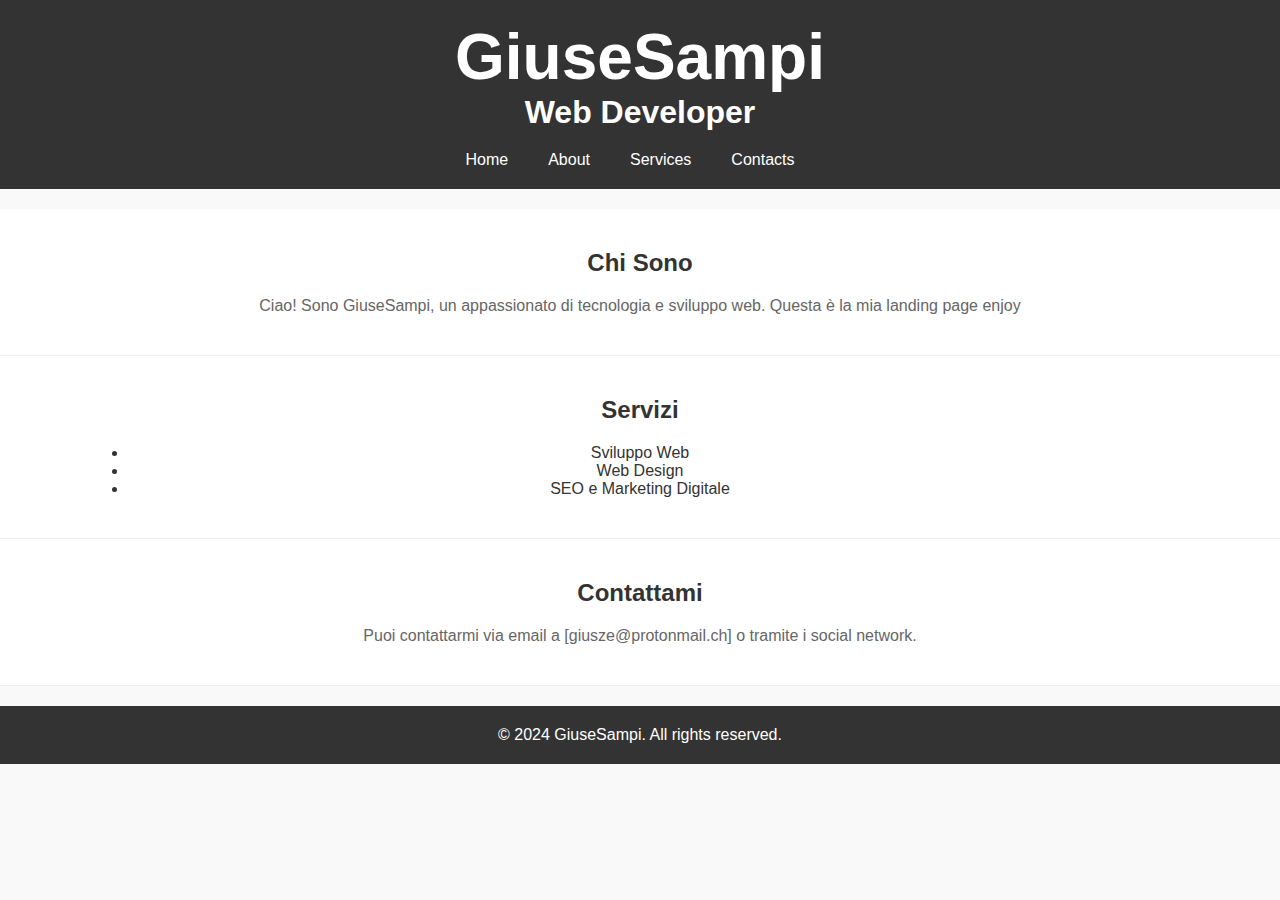
<file: index.html>
<!DOCTYPE html>
<html lang="en">
<head>
    <meta charset="UTF-8">
    <meta name="viewport" content="width=device-width, initial-scale=1.0">
    <title>GiuseSampi | Personal Website & Blog</title>
    <link rel="stylesheet" href="style.css">
    <!-- Meta tag per SEO -->
    <meta name="description" content="Il sito personale di GiuseSampi, sviluppatore web freelance.">
    <meta name="keywords" content="GiuseSampi, sviluppatore web, freelance, portfolio">
</head>
<body>
    <!-- Header -->
    <header id="home">
        <div class="container">
            <div class="logo">
        <div class="header-content">
            <h1>GiuseSampi</h1>
            <p>Web Developer</p>
        </div>
            </div>
            <nav>
                <ul>
                    <li><a href="index.html">Home</a></li>
                    <li><a href="about.html">About</a></li>
                    <li><a href="services.html">Services</a></li>
                    <li><a href="contact.html">Contacts</a></li>
                </ul>
            </nav>
        </div>
        
    </header>

    <!-- Main Content -->
    <main>
        <section id="about" class="section">
            <div class="container">
                <h2>Chi Sono</h2>
                <p>Ciao! Sono GiuseSampi, un appassionato di tecnologia e sviluppo web. Questa è la mia landing page enjoy </p>
            </div>
        </section>
        <section id="services" class="section">
            <div class="container">
                <h2>Servizi</h2>
                <ul>
                    <li>Sviluppo Web</li>
                    <li>Web Design</li>
                    <li>SEO e Marketing Digitale</li>
                </ul>
            </div>
        </section>
        <section id="contact" class="section">
            <div class="container">
                <h2>Contattami</h2>
                <p>Puoi contattarmi via email a [giusze@protonmail.ch] o tramite i social network.</p>
            </div>
        </section>
    </main>

    <!-- Footer -->
    <footer>
        <div class="container">
            <p>&copy; 2024 GiuseSampi. All rights reserved.</p>
        </div>
    </footer>

    <!-- Script per l'animazione della navigazione -->
    <script src="script.js" defer></script>
</body>
</html>
</file>
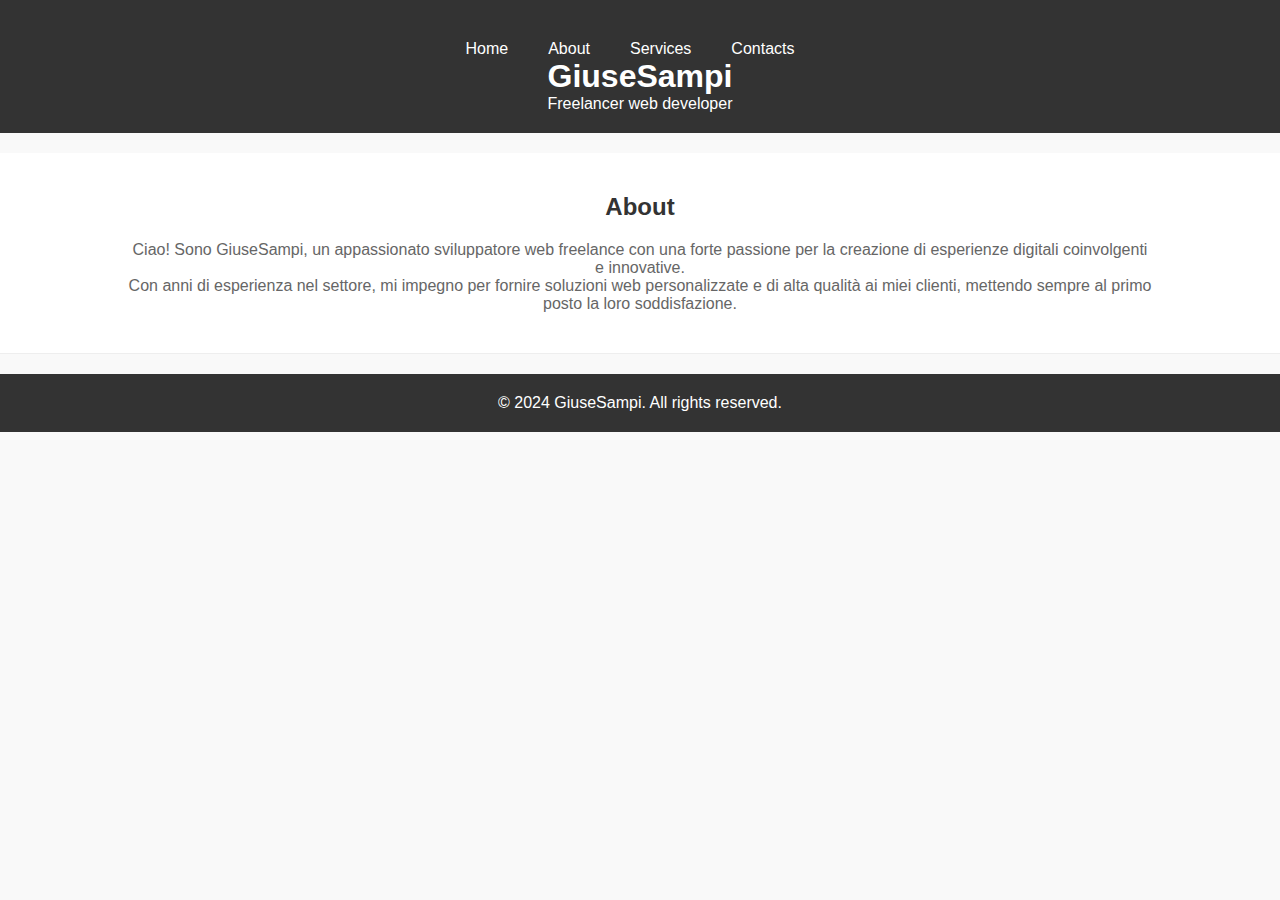
<file: about.html>
<!DOCTYPE html>
<html lang="en">
<head>
    <meta charset="UTF-8">
    <meta name="viewport" content="width=device-width, initial-scale=1.0">
    <title>About</title>
    <link rel="stylesheet" href="style.css">
</head>
<body>
    <!-- Header -->
    <header id="home">
        <div class="container">
            <div class="logo">
                <!-- Inserisci qui il tuo logo -->
            </div>
            <nav>
                <ul>
                    <li><a href="index.html">Home</a></li>
                    <li><a href="about.html">About</a></li>
                    <li><a href="services.html">Services</a></li>
                    <li><a href="contact.html">Contacts</a></li>
                </ul>
            </nav>
        </div>
        <div class="header-content">
            <h1>GiuseSampi</h1>
            <p>Freelancer web developer</p>
        </div>
    </header>

    <!-- Main Content -->
    <main>
        <section id="about" class="section">
            <div class="container">
                <h2>About</h2>
                <!-- Inserisci qui le tue informazioni personali -->
                <p>Ciao! Sono GiuseSampi, un appassionato sviluppatore web freelance con una forte passione per la creazione di esperienze digitali coinvolgenti e innovative.</p>
                <p>Con anni di esperienza nel settore, mi impegno per fornire soluzioni web personalizzate e di alta qualità ai miei clienti, mettendo sempre al primo posto la loro soddisfazione.</p>
            </div>
        </section>
    </main>

    <!-- Footer -->
    <footer>
        <div class="container">
            <p>&copy; 2024 GiuseSampi. All rights reserved.</p>
        </div>
    </footer>
</body>
</html>
</file>
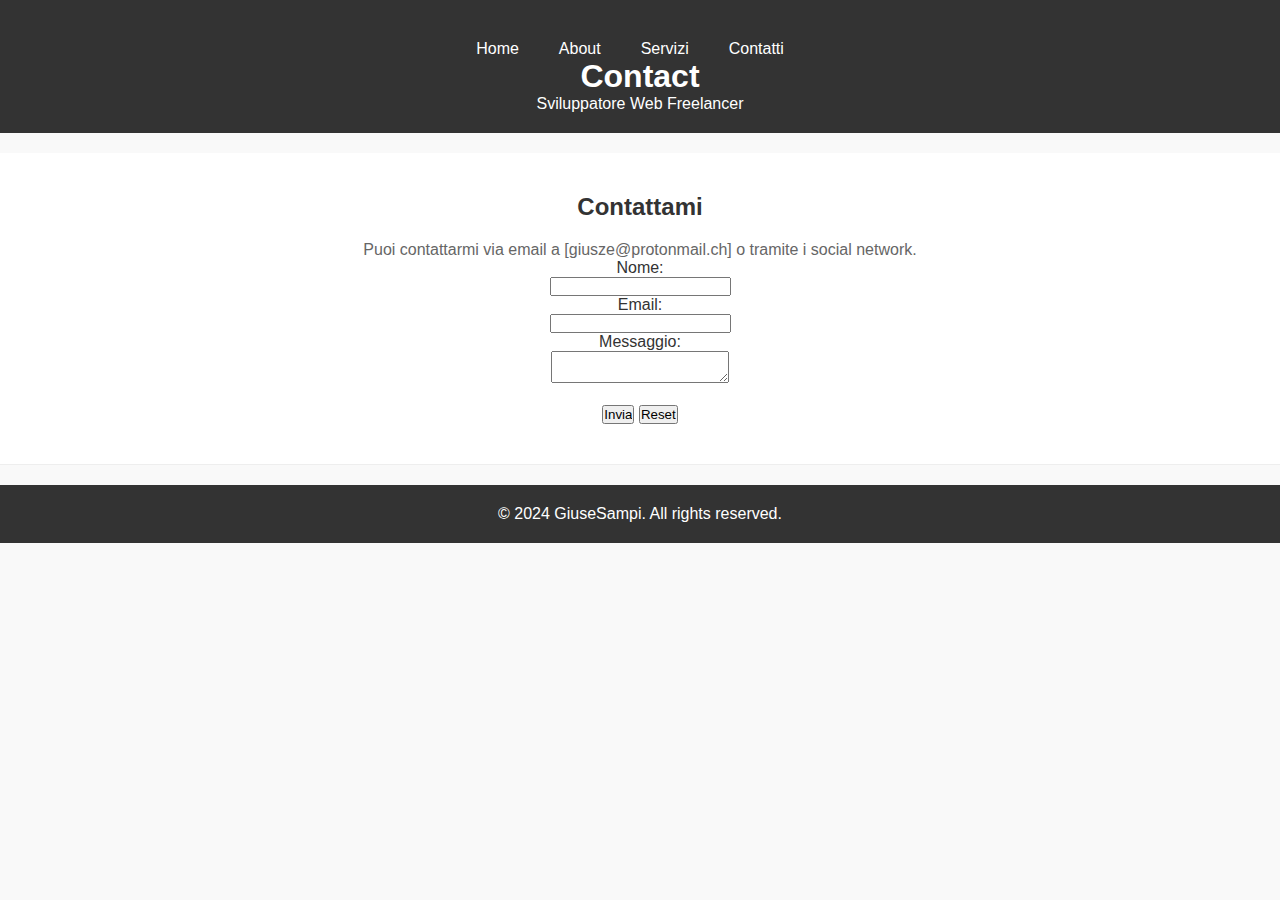
<file: contact.html>
<!DOCTYPE html>
<html lang="en">
<head>
    <meta charset="UTF-8">
    <meta name="viewport" content="width=device-width, initial-scale=1.0">
    <title>Contatti - Il Tuo Portfolio</title>
    <link rel="stylesheet" href="style.css">
</head>
<body>
    <!-- Header -->
    <header id="home">
        <div class="container">
            <div class="logo">
                <!-- Inserisci qui il tuo logo -->
            </div>
            <nav>
                <ul>
                    <li><a href="index.html">Home</a></li>
                    <li><a href="about.html">About</a></li>
                    <li><a href="services.html">Servizi</a></li>
                    <li><a href="contact.html">Contatti</a></li>
                </ul>
            </nav>
        </div>
        <div class="header-content">
            <h1>Contact</h1>
            <p>Sviluppatore Web Freelancer</p>
        </div>
    </header>

    <!-- Main Content -->
    <main>
        <section id="contact" class="section">
            <div class="container">
                <h2>Contattami</h2>
                <!-- Inserisci qui le informazioni per contattarti -->
                <p>Puoi contattarmi via email a [giusze@protonmail.ch] o tramite i social network.</p>
                <form action="mailto:tua@email.com" method="post" enctype="text/plain">
                    <label for="name">Nome:</label><br>
                    <input type="text" id="name" name="name"><br>
                    <label for="email">Email:</label><br>
                    <input type="text" id="email" name="email"><br>
                    <label for="message">Messaggio:</label><br>
                    <textarea id="message" name="message"></textarea><br><br>
                    <input type="submit" value="Invia">
                    <input type="reset" value="Reset">
                </form>
            </div>
        </section>
    </main>

    <!-- Footer -->
    <footer>
        <div class="container">
            <p>&copy; 2024 GiuseSampi. All rights reserved.</p>
        </div>
    </footer>
</body>
</html>
</file>
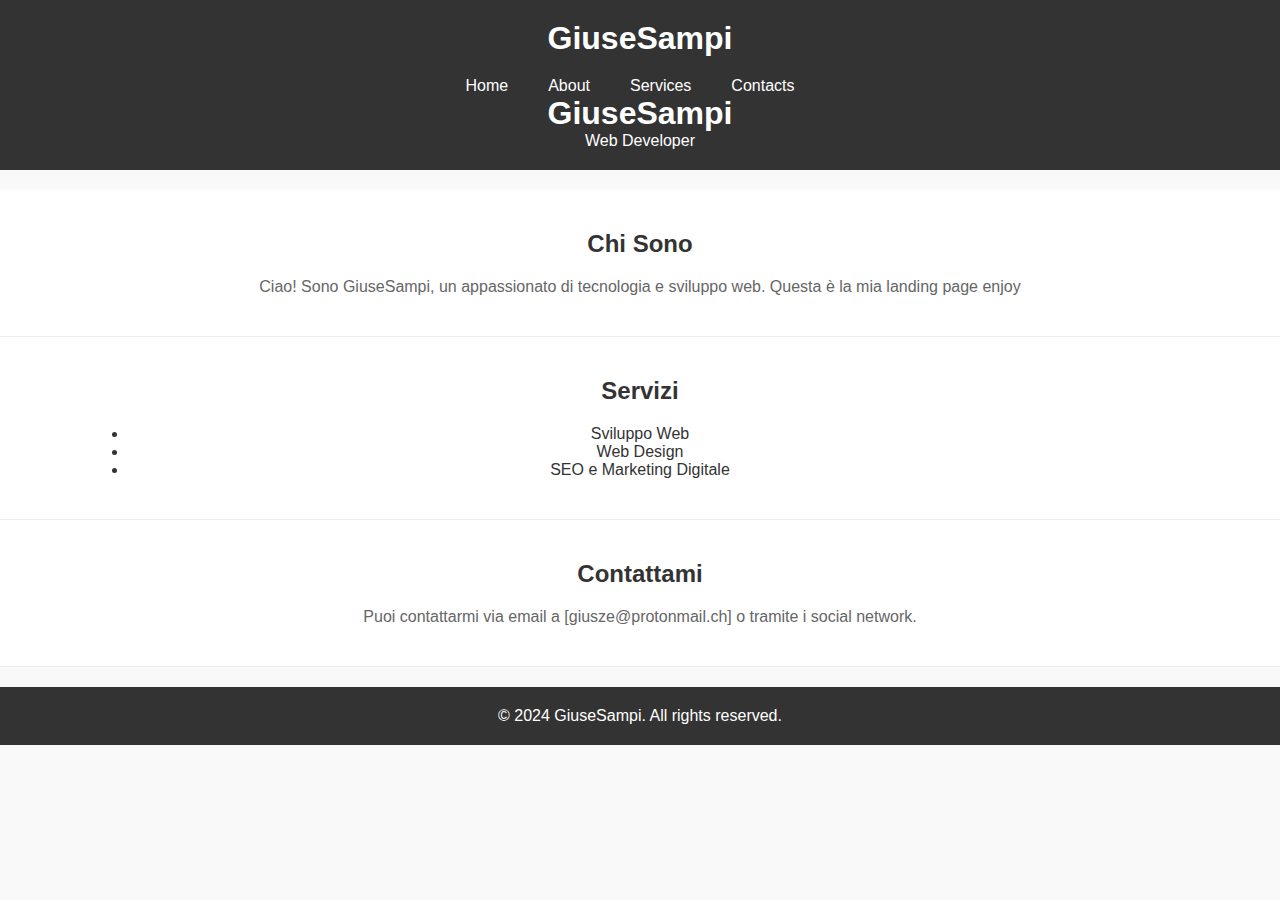
<file: home.html>
<!DOCTYPE html>
<html lang="en">
<head>
    <meta charset="UTF-8">
    <meta name="viewport" content="width=device-width, initial-scale=1.0">
    <title>GiuseSampi | Personal Website & Blog</title>
    <link rel="stylesheet" href="style.css">
    <!-- Meta tag per SEO -->
    <meta name="description" content="Il sito personale di GiuseSampi, sviluppatore web freelance.">
    <meta name="keywords" content="GiuseSampi, sviluppatore web, freelance, portfolio">
</head>
<body>
    <!-- Header -->
    <header id="home">
        <div class="container">
            <div class="logo">
                GiuseSampi
            </div>
            <nav>
                <ul>
                    <li><a href="home.html">Home</a></li>
                    <li><a href="about.html">About</a></li>
                    <li><a href="services.html">Services</a></li>
                    <li><a href="contact.html">Contacts</a></li>
                </ul>
            </nav>
        </div>
        <div class="header-content">
            <h1>GiuseSampi</h1>
            <p>Web Developer</p>
        </div>
    </header>

    <!-- Main Content -->
    <main>
        <section id="about" class="section">
            <div class="container">
                <h2>Chi Sono</h2>
                <p>Ciao! Sono GiuseSampi, un appassionato di tecnologia e sviluppo web. Questa è la mia landing page enjoy </p>
            </div>
        </section>
        <section id="services" class="section">
            <div class="container">
                <h2>Servizi</h2>
                <ul>
                    <li>Sviluppo Web</li>
                    <li>Web Design</li>
                    <li>SEO e Marketing Digitale</li>
                </ul>
            </div>
        </section>
        <section id="contact" class="section">
            <div class="container">
                <h2>Contattami</h2>
                <p>Puoi contattarmi via email a [giusze@protonmail.ch] o tramite i social network.</p>
            </div>
        </section>
    </main>

    <!-- Footer -->
    <footer>
        <div class="container">
            <p>&copy; 2024 GiuseSampi. All rights reserved.</p>
        </div>
    </footer>

    <!-- Script per l'animazione della navigazione -->
    <script src="script.js" defer></script>
</body>
</html>
</file>
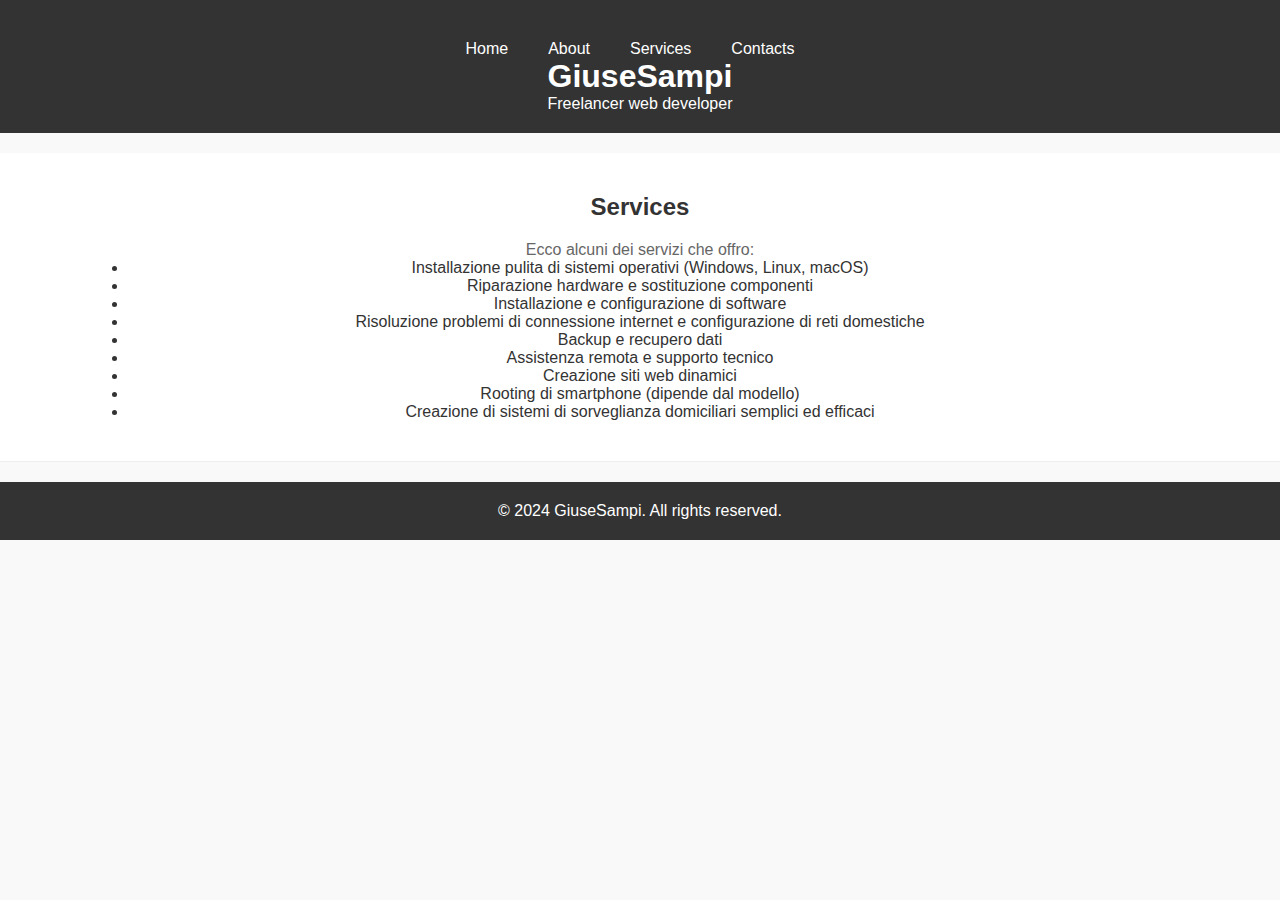
<file: services.html>
<!DOCTYPE html>
<html lang="en">
<head>
    <meta charset="UTF-8">
    <meta name="viewport" content="width=device-width, initial-scale=1.0">
    <title>Services</title>
    <link rel="stylesheet" href="style.css">
</head>
<body>
    <!-- Header -->
    <header id="home">
        <div class="container">
            <div class="logo">
                <!-- Inserisci qui il tuo logo -->
            </div>
            <nav>
                <ul>
                    <li><a href="home.html">Home</a></li>
                    <li><a href="about.html">About</a></li>
                    <li><a href="services.html">Services</a></li>
                    <li><a href="contact.html">Contacts</a></li>
                </ul>
            </nav>
        </div>
        <div class="header-content">
            <h1>GiuseSampi</h1>
            <p>Freelancer web developer</p>
        </div>
    </header>

    <!-- Main Content -->
    <main>
        <section id="services" class="section">
            <div class="container">
                <h2>Services</h2>
                <p>Ecco alcuni dei servizi che offro:</p>
                <ul>
                    <li>Installazione pulita di sistemi operativi (Windows, Linux, macOS)</li>
                    <li>Riparazione hardware e sostituzione componenti</li>
                    <li>Installazione e configurazione di software</li>
                    <li>Risoluzione problemi di connessione internet e configurazione di reti domestiche</li>
                    <li>Backup e recupero dati</li>
                    <li>Assistenza remota e supporto tecnico</li>
                    <li>Creazione siti web dinamici</li>
                    <li>Rooting di smartphone (dipende dal modello) </li>
                    <li>Creazione di sistemi di sorveglianza domiciliari semplici ed efficaci</li>
                </ul>
            </div>
        </section>
    </main>

    <!-- Footer -->
    <footer>
        <div class="container">
            <p>&copy; 2024 GiuseSampi. All rights reserved.</p>
        </div>
    </footer>
</body>
</html>
</file>
<file: style.css>
/* Reset dei margini e dei padding */
* {
    margin: 0;
    padding: 0;
    box-sizing: border-box;
}

body {
    font-family: 'Roboto', sans-serif;
    background-color: #f9f9f9;
    color: #333;
}

.container {
    width: 80%;
    margin: auto;
}

/* Header */
header {
    background-color: #333;
    color: #fff;
    padding: 20px 0;
    text-align: center;
}

/* Stile logo */
.logo {
    font-size: 2em;
    font-weight: bold;
}

nav ul {
    list-style-type: none;
    display: flex;
    justify-content: center;
    margin-top: 20px;
    flex-wrap: wrap; /* Rende la navigazione responsiva */
}

nav ul li {
    margin-right: 20px;
}

nav ul li a {
    color: #fff;
    text-decoration: none;
    padding: 5px 10px;
}

nav ul li a:hover {
    color: #ffd700; /* Colore al passaggio del mouse */
}

/* Main Content */
main {
    padding: 20px 0;
}

.section {
    padding: 40px 0;
    text-align: center;
    background-color: #fff;
    border-bottom: 1px solid #eee; /* Sottolineatura */
}

.section h2 {
    margin-bottom: 20px;
    color: #333;
}

.section p {
    color: #666;
}

/* Footer */
footer {
    background-color: #333;
    color: #fff;
    text-align: center;
    padding: 20px 0;
}

/* Media Queries per rendere il sito responsivo */
@media (max-width: 768px) {
    .container {
        width: 95%;
    }
    
    nav ul li {
        margin-right: 10px;
    }
}
</file>
